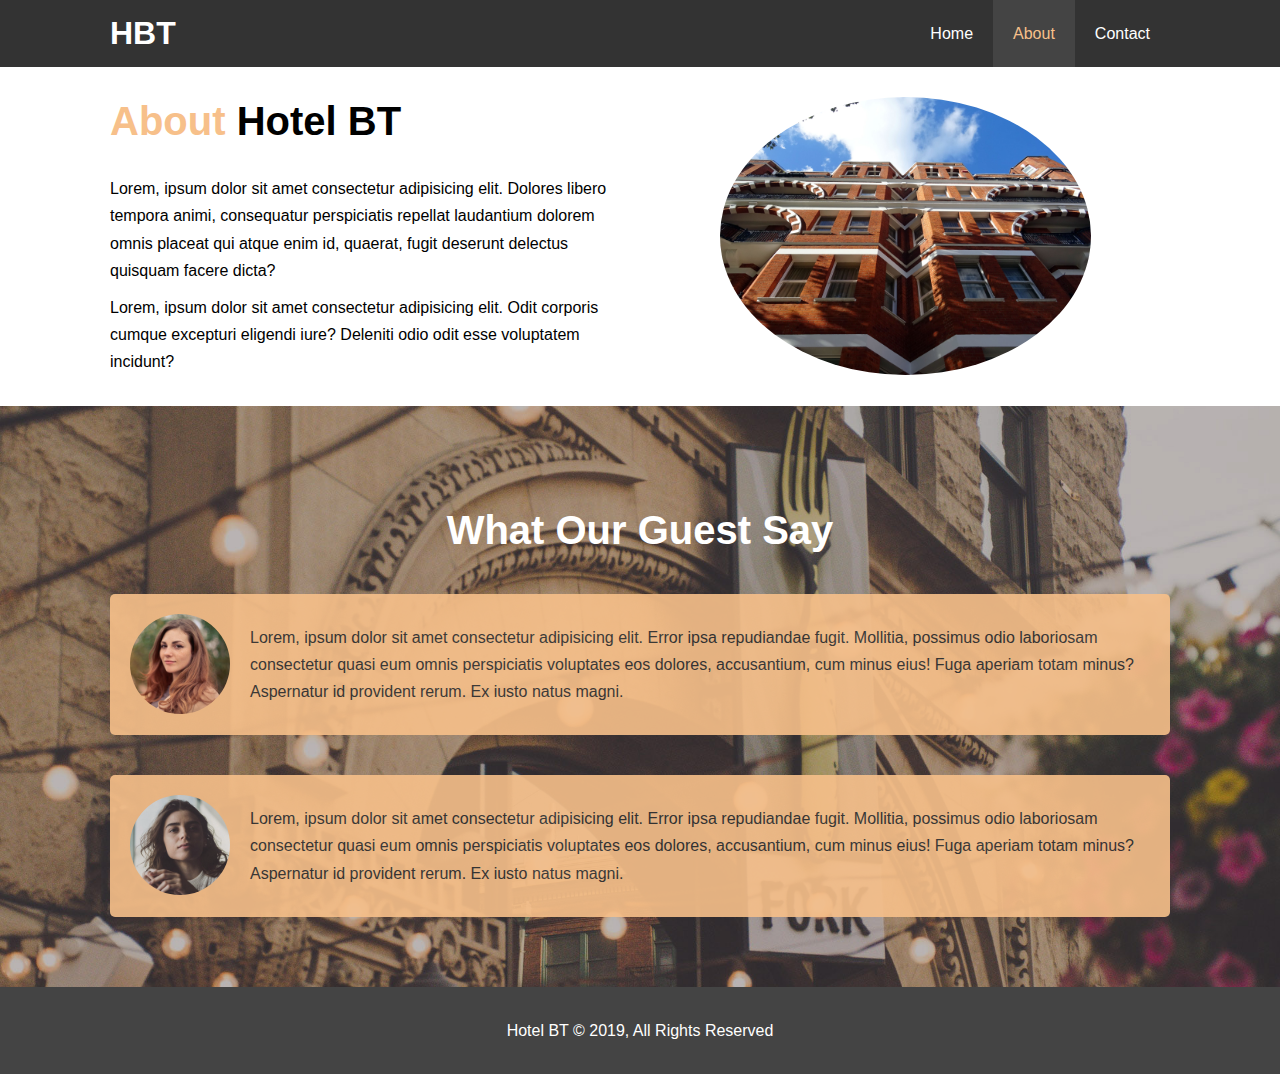
<file: about.html>
<!DOCTYPE html>
<html lang="en">
  <head>
    <meta charset="UTF-8" />
    <meta name="viewport" content="width=device-width, initial-scale=1.0" />
    <meta http-equiv="X-UA-Compatible" content="ie=edge" />
    <meta
      name="description"
      content="Welcome to the most extraordinary hotel in Boston Massachusetts"
    />
    <meta name="keywords" content="hotel, boston hotel, new england hotel" />
    <link rel="stylesheet" href="css/style.css" />
    <link
      rel="stylesheet"
      media="screen and (max-width: 758px)"
      href="css/mobile.css"
    />
    <title>Hotel BT | About</title>
  </head>
  <body>
    <header>
      <nav id="navbar">
        <div class="container">
          <h1 class="logo"><a href="index.html">HBT</a></h1>
          <ul>
            <li><a href="index.html">Home</a></li>
            <li><a class="current" href="about.html">About</a></li>
            <li><a href="contact.html">Contact</a></li>
          </ul>
        </div>
      </nav>
    </header>

    <section id="about-info" class="bg-light py-3">
      <div class="container">
        <div class="info-left">
          <h1 class=" l-heading">
            <span class="text-primary">About</span> Hotel BT
          </h1>
          <p>
            Lorem, ipsum dolor sit amet consectetur adipisicing elit. Dolores
            libero tempora animi, consequatur perspiciatis repellat laudantium
            dolorem omnis placeat qui atque enim id, quaerat, fugit deserunt
            delectus quisquam facere dicta?
          </p>
          Lorem, ipsum dolor sit amet consectetur adipisicing elit. Odit
          corporis cumque excepturi eligendi iure? Deleniti odio odit esse
          voluptatem incidunt?
        </div>
        <div class="info-right">
          <img src="./img/photo-2.jpg" alt="hotel" />
        </div>
      </div>
    </section>

    <div class="clr"></div>

    <section id="testimonials" class="py-3">
      <div class="container">
        <h2 class="l-heading">What Our Guest Say</h2>
        <div class="testimonial bg-primary">
          <img src="./img/person-1.jpg" alt="Samantha" />
          <p>
            Lorem, ipsum dolor sit amet consectetur adipisicing elit. Error ipsa
            repudiandae fugit. Mollitia, possimus odio laboriosam consectetur
            quasi eum omnis perspiciatis voluptates eos dolores, accusantium,
            cum minus eius! Fuga aperiam totam minus? Aspernatur id provident
            rerum. Ex iusto natus magni.
          </p>
        </div>

        <div class="testimonial bg-primary">
          <img src="./img/person-2.jpg" alt="Jen" />
          <p>
            Lorem, ipsum dolor sit amet consectetur adipisicing elit. Error ipsa
            repudiandae fugit. Mollitia, possimus odio laboriosam consectetur
            quasi eum omnis perspiciatis voluptates eos dolores, accusantium,
            cum minus eius! Fuga aperiam totam minus? Aspernatur id provident
            rerum. Ex iusto natus magni.
          </p>
        </div>
      </div>
    </section>

    <footer id="main-footer">
      <p>Hotel BT &copy; 2019, All Rights Reserved</p>
    </footer>
  </body>
</html>
</file>
<file: css/mobile.css>
#navbar .logo {
  float: none;
  text-align: center;
}

#navbar ul,
#navbar ul li {
  float: none;
}

#navbar ul li a {
  padding: 5px;
  border-bottom: #444 dotted 1px;
}

/* Showcase */
#showcase {
  height: 100%;
}

#showcase .showcase-content {
  padding-top: 70px;
  padding-bottom: 30px;
}

/* Home Info */
/* #home-info {
  height: 550px;
} */

#home-info .info-img {
  display: none;
}

#home-info .info-content {
  float: none;
  width: 100%;
}

/* Boxes */
.box {
  float: none;
  width: 100%;
}

/* About */
#about-info .info-right,
#about-info .info-left {
  float: none;
  width: 100%;
}

#about-info .info-right {
  margin-top: 30px;
}

.l-heading {
  text-align: center;
}

/* Contact */
#contact-info .box {
  border-bottom: #4444 dotted 1px;

}
</file>
<file: css/style.css>
/* Reset */

* {
  margin: 0;
  padding: 0;
  box-sizing: border-box;
}

/* Main Styling */
html,
body {
  font-family: 'Segoe UI', Tahoma, Geneva, Verdana, sans-serif;
  line-height: 1.7rem;
}

a {
  color: #333;
  text-decoration: none;
}

h1,
h2,
h3 {
  padding-bottom: 20px;
}

.container {
  margin: auto;
  max-width: 1100px;
  overflow: auto;
  padding: 0 20px;
}

.text-primary {
  color: #f7c08a;
}

.lead {
  font-size: 18px;
}

.btn {
  display: inline-block;
  font-size: 18px;
  color: #fff;
  background: #333;
  padding: 13px 20px;
  border: none;
  cursor: pointer;
}

.btn:hover {
  background: #f7c08a;
  color: #333;
}

.btn-light {
  background: #f4f4f4;
  color: #333;
}

.btn-dark {
  background: #333;
  color: #fff;
}

.bg-primary {
  background: #f7c08a;
  color: #333;
}

.bg-dark {
  background: #333;
}

.clr {
  clear: both;
}

.l-heading {
  font-size: 40px;
  line-height: 1.2;
}

/* Padding */
.py-1 {
  padding: 10px 0;
}
.py-2 {
  padding: 20px 0;
}
.py-3 {
  padding: 30px 0;
}

.color-white {
  color: #fff;
}

p {
  margin: 10px 0;
}

/* Navbar */
#navbar {
  background: #333;
  color: #fff;
  overflow: auto;
}

#navbar a {
  color: #fff;
}

#navbar .logo {
  float: left;
  padding-top: 20px;
}

#navbar ul {
  list-style: none;
  float: right;
}

#navbar ul li {
  float: left;
}

#navbar ul li a {
  display: block;
  padding: 20px;
  text-align: center;
}

#navbar ul li a:hover,
#navbar ul li a.current {
  background: #444;
  color: #f7c08a;
}

/* Showcase */
#showcase {
  background: url('../img/showcase.jpg') no-repeat center center/cover;
  height: 600px;
}

#showcase .showcase-content {
  color: #fff;
  text-align: center;
  padding-top: 170px;
}

#showcase .showcase-content h1 {
  font-size: 60px;
  line-height: 1.2em;
}

#showcase .showcase-content p {
  padding-bottom: 20px;
  line-height: 1.7em;
}

/* Home Info */
#home-info {
  height: 400px;
}

#home-info .info-img {
  float: left;
  width: 50%;
  background: url('../img/photo-1.jpg') no-repeat;
  min-height: 100%;
}

#home-info .info-content {
  float: right;
  width: 50%;
  height: 100%;
  text-align: center;
  padding: 50px 30px;
  overflow: hidden;
}

#home-info .info-content p {
  padding-bottom: 30px;
}

/* Features */
.box {
  float: left;
  width: 33.3%;
  padding: 50px;
  text-align: center;
}

.box i {
  margin-bottom: 10px;
}

/* About Info */
#about-info .info-right {
  float: right;
  width: 50%;
  min-height: 100%;
}

#about-info .info-right img {
  display: block;
  margin: auto;
  width: 70%;
  border-radius: 50%;
}

#about-info .info-left {
  float: left;
  width: 50%;
  min-height: 100%;
}

/* Testimonials */
#testimonials {
  height: 100%;
  background: url('../img/test-bg.jpg') no-repeat center center/cover;
  padding-top: 100px;
}

#testimonials h2 {
  color: #fff;
  text-align: center;
  padding-bottom: 40px;
}

#testimonials .testimonial {
  padding: 20px;
  margin-bottom: 40px;
  border-radius: 5px;
  opacity: 0.9;
}

#testimonials .testimonial img {
  width: 100px;
  float: left;
  margin-right: 20px;
  border-radius: 50%;
}

/* Contact from */
#contact-form .form-group {
  margin-bottom: 20px;
}

#contact-form input,
#contact-form textarea {
  width: 100%;
  padding: 10px;
  border: 1px #ddd solid;
}

#contact-form textarea {
  height: 200px;
}

#contact-form input:focus,
#contact-form textarea:focus {
  outline: none;
  border-color: #f7c08a;
}

#contact-form label {
  display: block;
  margin-bottom: 5px;
}

/* Footer */
#main-footer {
  text-align: center;
  background: #444;
  color: #fff;
  padding: 20px;
}
</file>
